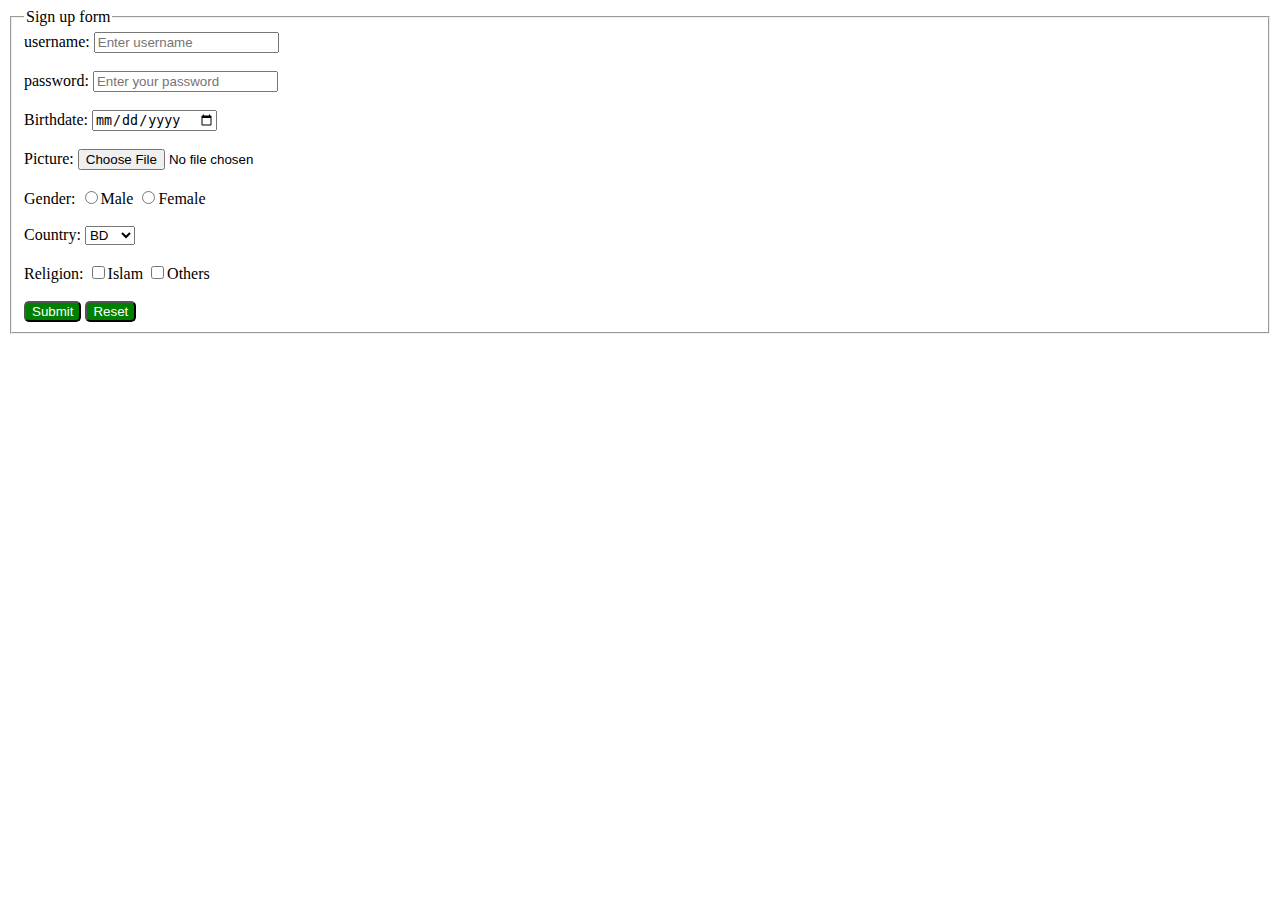
<file: hello-js/form.html/form.html>
<!DOCTYPE html>
<html lang="en">
<head>
    <meta charset="UTF-8">
    <meta name="viewport" content="width=device-width, initial-scale=1.0">
    <title> html form part-2 </title>
    <style>
        input[type=button]{
            background-color: green;
            border-radius: 5px;
            color:white;
        }
    </style>
</head>
<body>
    <fieldset>
        <legend>Sign up form</legend>

        username: 
        <input type="text" placeholder="Enter username">
        <br><br>
        password:
        <input type="password" placeholder="Enter your password"><br><br>

        Birthdate:
        <input type ="date"> <br><br>
        Picture:
        <input type="file">
        <br><br>
        Gender:
        <input type="radio" value="Male">Male
        <input type="radio" value="Female">Female
        <br><br>
        Country:
        <select name="" id="">
            <option value="">BD</option>
            <option value="">Italy</option>
            <option value="">USA</option>
        </select> 
        <br><br>
        Religion:
        <input type="checkbox">Islam
        <input type="checkbox">Others
<br><br>
        <input type="button" value="Submit">
        <input type="button" value="Reset">
    </fieldset>
    
</body>
</html>
</file>
